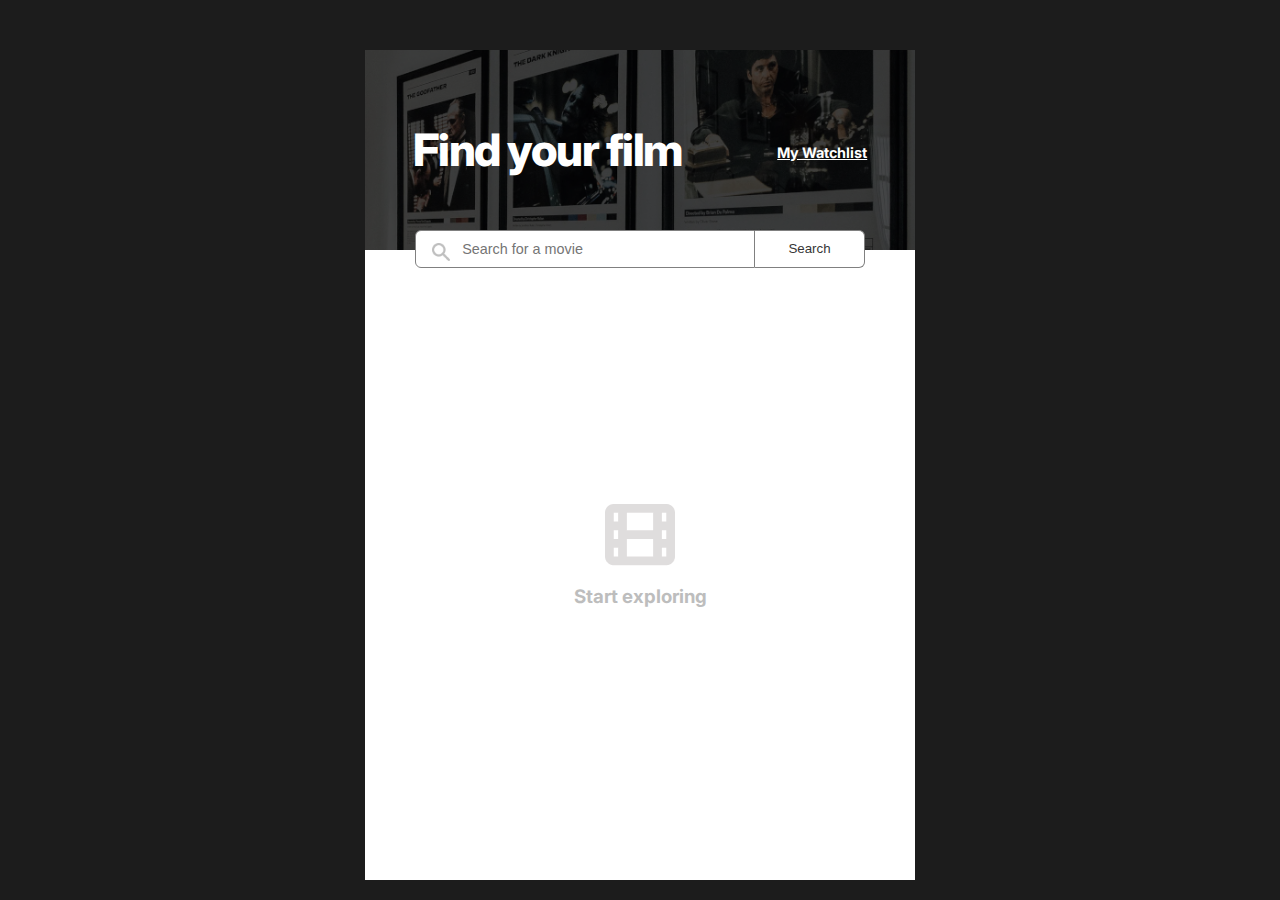
<file: index.html>
<!DOCTYPE html>
<html lang="en">
  <head>
    <meta charset="UTF-8" />
    <meta http-equiv="X-UA-Compatible" content="IE=edge" />
    <meta name="viewport" content="width=device-width, initial-scale=1.0" />
    <link rel="preconnect" href="https://fonts.googleapis.com" />
    <link rel="preconnect" href="https://fonts.gstatic.com" crossorigin />
    <link
      href="https://fonts.googleapis.com/css2?family=Inter:wght@400;500;600;700;800;900&display=swap"
      rel="stylesheet"
    />
    <link rel="stylesheet" href="index.css" />
    <title>Cinema Picks</title>
  </head>
  <body>
    <div class="container">
      <header>
        <div class="img-cover">
          <img
            id="hero"
            src="./images/cinema-picks.png"
          />
        </div>
        <div class="header">
          <h1 data-clean="clean" >Find your film</h1>
          <h4 id="watchlist-btn"><a href="watchlist.html">My Watchlist</a></h4>
        </div>
      </header>
      <nav>
        <div class="search">
          <input
            type="search"
            id="search-el"
            name="search"
            onfocus="this.value=''"
            placeholder="Search for a movie"
          />
          <button id="search-btn">Search</button>
        </div>
      </nav>
      <main>
        <div id="data" class="data">
          <div id="start" class="start">
            <img src="/images/start.png" />
            <h3>Start exploring</h3>
          </div>
        </div>
      </main>
    </div>
    <script src="index.js" type="module"></script>
  </body>
</html>
</file>
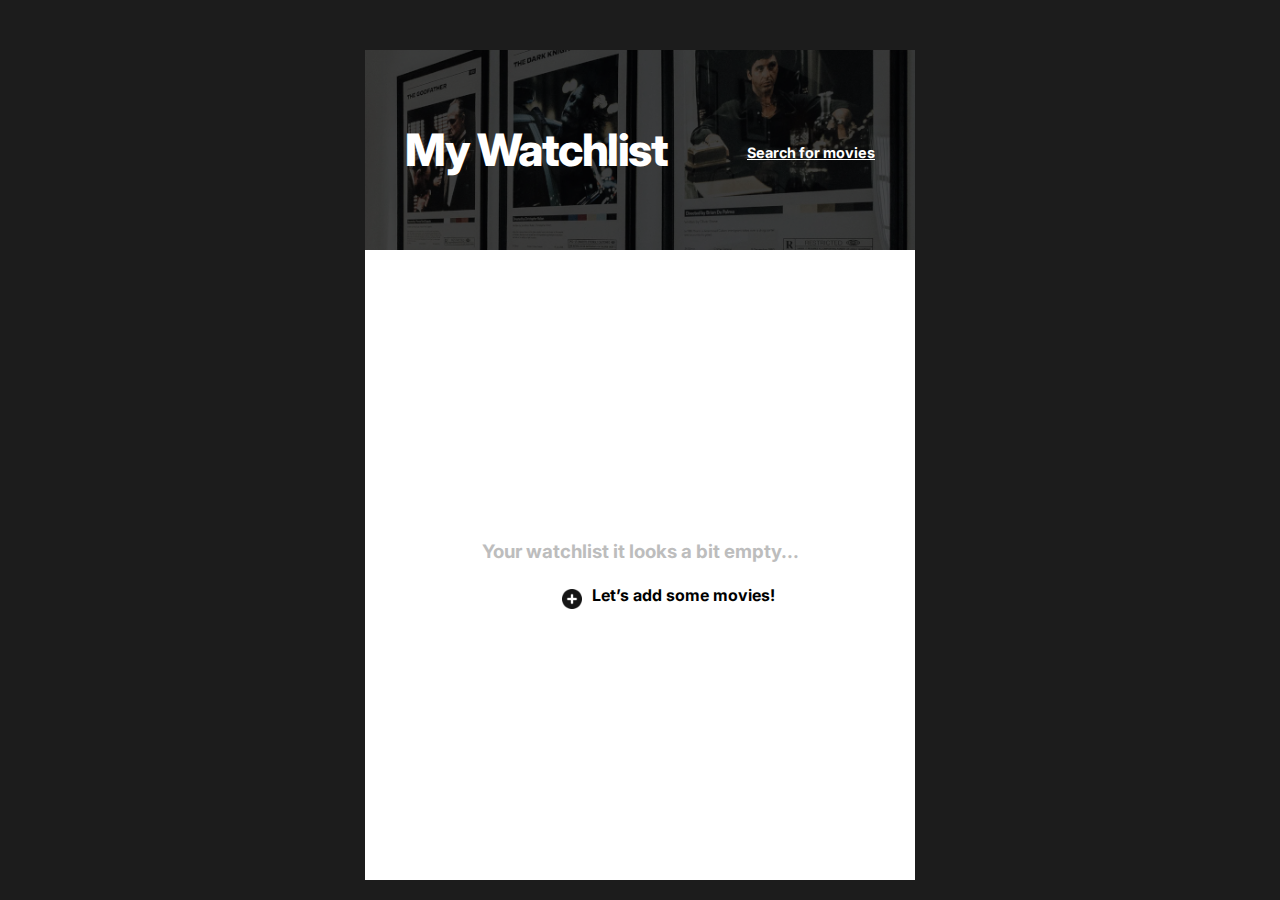
<file: watchlist.html>
<!DOCTYPE html>
<html lang="en">
  <head>
    <meta charset="UTF-8" />
    <meta http-equiv="X-UA-Compatible" content="IE=edge" />
    <meta name="viewport" content="width=device-width, initial-scale=1.0" />
    <link rel="preconnect" href="https://fonts.googleapis.com" />
    <link rel="preconnect" href="https://fonts.gstatic.com" crossorigin />
    <link
      href="https://fonts.googleapis.com/css2?family=Inter:wght@400;500;600;700;800;900&display=swap"
      rel="stylesheet"
    />
    <link rel="stylesheet" href="index.css" />
    <title>Watchlist</title>
  </head>
  <body>
    <div class="container">
      <header>
        <div class="img-cover">
          <img
            id="hero"
            src="./images/cinema-picks.png"
          />
        </div>
        <div class="header">
          <h1 data-clean="clean">My Watchlist</h1>
          <h4 id="watchlist-btn"><a href="/#">Search for movies</a></h4>
        </div>
        <nav></nav>
      </header>
      <main>
        <div id="data" class="data"></div>
          <div id="start" class="start">
            <h3>Your watchlist it looks a bit empty...</h3>
            <div class="start-watchlist">
              <a href="/#">
                <div class="icon-add watchlist-page"></div>
              </a>
                <h4 class="start-watchlist">Let’s add some movies!</h4>
            </div>
          </div>
        </div>
      </main>
    </div>
    <script src="watchlist.js" type="module"></script>
  </body>
</html>
</file>
<file: index.css>
html,
body {
  background: #1c1c1c;
  font-family: "Inter", sans-serif;
}

header {
  position: relative;
}

.header {
  position: absolute;
  display: flex;
  justify-content: space-around;
  bottom: 0;
  width: 100%;
  height: 100%;
  align-items: center;
}

a,
h1 {
  color: white;
}

h1 {
  font-size: 2.8em;
  font-weight: 800;
  letter-spacing: -1.5px;
}

a {
  font-size: 0.9em;
}

.container {
  width: 100%;
  margin: 0 auto;
}

#hero {
  position: relative;
  display: block;
  height: 150px;
  width: 100%;
  object-fit: cover;
  background: rgba(150, 150, 150);
}

.img-cover::after {
  content: "";
  position: absolute;
  left: 0;
  bottom: 0;
  width: 100%;
  height: 100%;
  background: rgba(0, 0, 0, 0.7);
}

#watchlist-btn {
  margin-top: 100px;
}
.search {
  margin: 0 auto;
  width: 100%;
  z-index: 1;
}

#search-el,
#search-btn {
  border-bottom: 1px solid grey !important;
}

#search-el {
  width: 100%;
  padding: 1.5em 3.2em;
  font-size: 0.9rem;
  margin: 0;
  appearance: none;
  outline: none;
  border: 0;
  background: transparent url("/images/search.png") no-repeat 16px 12px;
  background-color: rgb(255, 255, 255);
  background-size: 18px;
}

#search-btn {
  padding: 1.5em 2.5em;
  background: white;
  border: none;
  color: #363636;
  width: 100%;
  cursor: pointer;
}

nav {
  position: relative;
}

main,
.start {
  height: 70vh;
}

main {
  background: white;
  position: relative;
}

.data {
  background: white;
}

.start {
  display: flex;
  justify-content: center;
  flex-direction: column;
  align-items: center;
}

.start h3 {
  color: rgb(189, 189, 189);
  text-align: center;
}

.movies {
  display: flex;
  padding: 30px 0;
  margin: 0 12px;
  border-bottom: 1px solid rgb(214, 214, 214);
}

.poster {
  height: 150px;
  width: 100px;
  object-fit: cover;
}

.movie-title {
  font-size: 1.2rem;
  font-weight: 500;
}

.movie-rating,
.movie-runtime,
.movie-genre,
.watchlist {
  font-size: 0.8rem;
}

.movie-rating {
  padding-top: 6px;
  padding-left: 30px;
}

.watchlist {
  padding-left: 8px;
}

.flex-container {
  margin-top: -23px;
}

.flex-container,
.movie-genre {
  padding-left: 18px;
}

span {
  display: flex;
  margin-bottom: -17px;
}
.movie-plot {
  font-size: 0.9rem;
  color: #828282;
}

.flex-container {
  display: flex;
  flex-direction: column;
}

.icon-add,
.watchlist-page {
  width: 20px;
  cursor: pointer;
  margin: 0.5em 0 0 0.6em;
  background-image: url("/images/icon-add.png");
  background-repeat: no-repeat;
  background-size: 100%;
}

.watchlist-page {
  display: flex;
  align-items: center;
  height: 20px;
  width: 20px;
  margin: 0 auto;
}

.icon-remove {
  background-image: url("/images/icon-remove.png");
}

.start-watchlist {
  display: flex;
  justify-content: space-between;
  gap: 10px;
  align-items: center;
  margin: 0;
}

.start-watchlist h4 {
  padding: 0;
}

@media (min-width: 400px) {
  .container {
    width: 550px;
    margin-top: 50px;
  }

  h4 {
    padding-top: 5px;
  }

  #hero {
    height: 200px;
  }
  #watchlist-btn {
    margin-top: 20px;
  }
  .search {
    position: absolute;
    display: flex;
    justify-content: center;
    bottom: -18px;
  }

  #search-el,
  #search-btn {
    border: 1px solid grey !important;
  }
  #search-el {
    padding: 0.7em 3.2em;
    width: 340px;
    border-top-left-radius: 6px;
    border-bottom-left-radius: 6px;
    border-right: 1px solid rgb(37, 37, 37);
  }

  #search-btn {
    padding: 0.7em 2.5em;
    border-top-right-radius: 6px;
    border-bottom-right-radius: 6px;
    border-left: none !important;
    width: auto;
  }
  .movies {
    margin: 0 30px;
  }
  .flex-container,
  .movie-genre {
    padding-left: 22px;
  }
  .flex-container {
    margin-top: 0;
  }
  .icon-add {
    margin: 0.5em 0 0 4em;
  }
  .movie-title {
    margin-top: 0;
  }
  .movie-rating {
    margin: -5px 0;
  }
}
</file>
